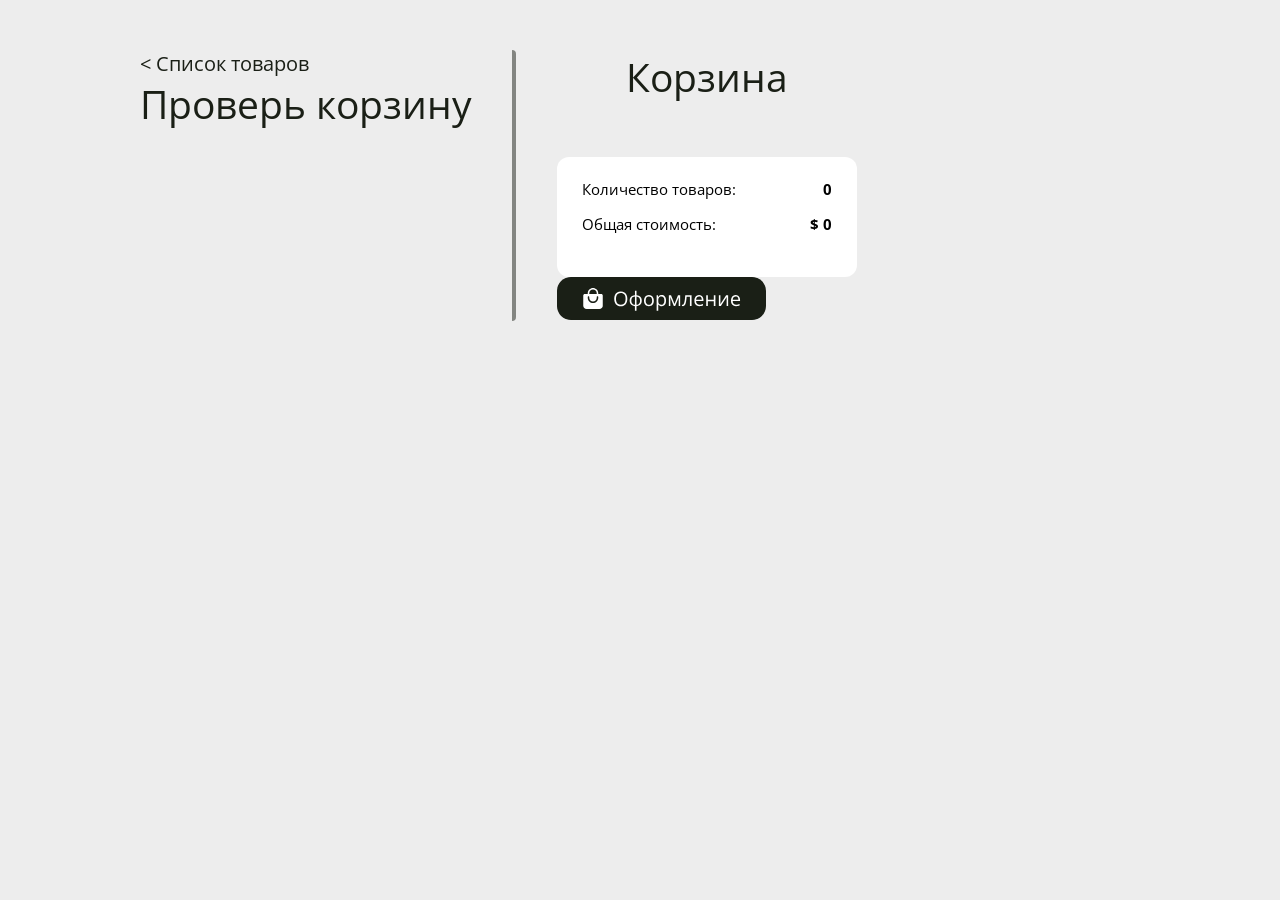
<file: cart/cart.html>
<!DOCTYPE html>
<html lang="ru">
<head>
    <meta charset="UTF-8">
    <meta name="viewport" content="width=device-width, initial-scale=1.0">
    <title>Корзина</title>

    <link rel="preconnect" href="https://fonts.googleapis.com">
    <link rel="preconnect" href="https://fonts.gstatic.com" crossorigin>
    <link href="https://fonts.googleapis.com/css2?family=Open+Sans:ital,wght@0,300..800;1,300..800&display=swap" rel="stylesheet">
    
    <link rel="stylesheet" href="/reset.css">
    <link rel="stylesheet" href="cart.css">
</head>
<body>
    <main>
        <section class="list_cart">
            <a href="/index.html" class="btn_back_main">< Список товаров</a>
            <h1>Проверь корзину</h1>
            <ul class="js_cart_products cart_products">
                <div class="empty_cart">
                    <h3>Корзина пуста</h3>
                    <img class="img_empty_cart" src="/resourses/empty_cart.png" alt="пустая корзина">
                </div>
            </ul>
        </section>

        <section class="cart_info_sect">
            <div class="cart_info">
                <h1>Корзина</h1>
                <div class="basket_products js_basket_products"></div>
                <div class="cart_summary">
                    <div class="cart_summary_info">
                        <p>Количество товаров:</p>
                        <span class="js_cart_total_quantity">0</span>
                    </div>

                    <div class="cart_summary_info">
                        <p>Общая стоимость:</p>
                        <span class="js_cart_total_price">$ 0</span>
                    </div>
                </div>
                <button class="js_btn_order btn_order"></button>
            </div>
        </section>
    </main>


    <script type="module" src="/cart/cart.js"></script>
    <!-- <script type="module" src="index.js"></script> -->
</body>
</html>
</file>
<file: cart/cart.css>
body {
    font-family: 'Open Sans', sans-serif, Arial;
    max-width: 1440px;
    border-radius: 16px;
    background-color: #EDEDED;
    margin: 0 auto;
}

main {
    padding: 50px 37px 50px 140px;
    display: flex;
    flex-direction: row;
}

h1 {
    color: #1A1F16;
    font-size: 39px;
    text-align: center;
    font-style: normal;
    font-weight: 400;
    line-height: normal;
}

h2 {
    margin-bottom: 8px;
    color: #1A1F16;
    font-size: 20px;
    font-style: normal;
    font-weight: 400;
    line-height: normal;
    cursor: pointer;
}

h3 {
    margin-bottom: 8px;
    color: #60695C;
    font-size: 16px;
    font-style: normal;
    font-weight: 400;
    line-height: normal;
    letter-spacing: -0.32px;
    cursor: pointer;
}

.btn_back_main {
    margin-bottom: 24px;
    color: #1A1F16;
    background-color: #EDEDED;
    font-family: "Open Sans";
    font-size: 20px;
    font-style: normal;
    font-weight: 400;
    line-height: normal;
    border: none;
    cursor: pointer;
    text-decoration: none;
}

.empty_cart {
    margin-top: 100px;
    display: flex;
    flex-direction: column;
    align-items: center;
}

.img_empty_cart {
    width: 40px;
    height: 40px;
    opacity: 0.5;
}

.list_cart {
    max-width: 956px;
    padding-right: 40px;
    border-right: 4px solid rgba(26, 31, 22, 0.50);
    border-radius: 4px;
}

.cart_info_sect {
    padding-left: 37px;
    width: 345px;
    display: flex;
    flex-direction: column;
    align-items: center;
}

.cart_products {
    display: flex;
    flex-direction: row;
    flex-wrap: wrap;
    gap: 48px;
}

.basket {
    display: flex;
    flex-direction: column;
    justify-content: center;
}

.basket_products {
    margin-bottom: 34px;
    display: flex;
    flex-direction: row;
    flex-wrap: wrap;
    gap: 12px;
    width: 100%;
    margin-top: 20px;
}

.basket_product {
    position: relative;
    width: 70px;
    height: 70px;
}

.basket_product_img {
    width: 100%;
    height: 100%;
    object-fit: contain;
    border-radius: 8px;
    background-color: #fff;
}

.basket_product_quantity {
    position: absolute;
    top: -6px;
    right: -6px;
    width: 22px;
    height: 22px;
    display: flex;
    align-items: center;
    justify-content: center;
    border-radius: 50%;
    background-color: #1A1F16;
    color: #fff;
    font-size: 12px;
}

.btn_order {
    margin-left: auto;
    margin-right: auto;
    width: 209px;
    height: 43px;
    border: none;
    border-radius: 12px;
    background-image: url('/resourses/btn_placeOrder.svg');
    background-size: cover;
    background-repeat: no-repeat;
    background-position: center;
    cursor: pointer;
}

.btn_order:hover {
    opacity: 0.8;
}





.cart_product {
    display: flex;
    align-items: center;
    gap: 25px;
    padding: 20px;
    background-color: #fff;
    border-radius: 12px;
}

.cart_product_img {
    width: 120px;
    height: 120px;
    object-fit: contain;
    border-radius: 8px;
}

.cart_product_info {
    display: flex;
    flex-direction: column;
    gap: 12px;
}

.cart_product_info h3 {
    font-size: 18px;
    font-weight: 600;
}

.cart_product_info p {
    font-size: 16px;
    font-weight: 700;
}





/* Шапка страницы */

.cart_header {
    display: flex;
    flex-direction: column;
    gap: 30px;
    margin-bottom: 40px;
}

.cart_header h1 {
    font-size: 32px;
    font-weight: 700;
}

/* Основная область */

.cart_content {
    display: flex;
    align-items: flex-start;
    gap: 40px;
}

/* Список товаров */

.cart_summary h2 {
    font-size: 22px;
    font-weight: 600;
    margin-bottom: 25px;
}

.cart_products_list {
    display: flex;
    flex-direction: column;
    gap: 20px;
}

/* Итоговая информация */

.cart_summary {
    width: 300px;
    padding: 25px;
    background-color: #fff;
    border-radius: 12px;
    box-sizing: border-box;
}

.cart_summary_info {
    display: flex;
    justify-content: space-between;
    gap: 10px;
    margin-bottom: 20px;
    font-size: 15px;
}

.cart_summary_info span {
    font-weight: 700;
}










/* Адаптивность */

@media (max-width: 959px) {
    .cart_page {
        padding: 30px 20px;
    }

    .cart_content {
        flex-direction: column;
    }

    .cart_summary {
        width: 100%;
    }
}

@media (max-width: 480px) {
    .cart_page {
        padding: 20px 15px;
    }

    .cart_header h1 {
        font-size: 26px;
    }
}
</file>
